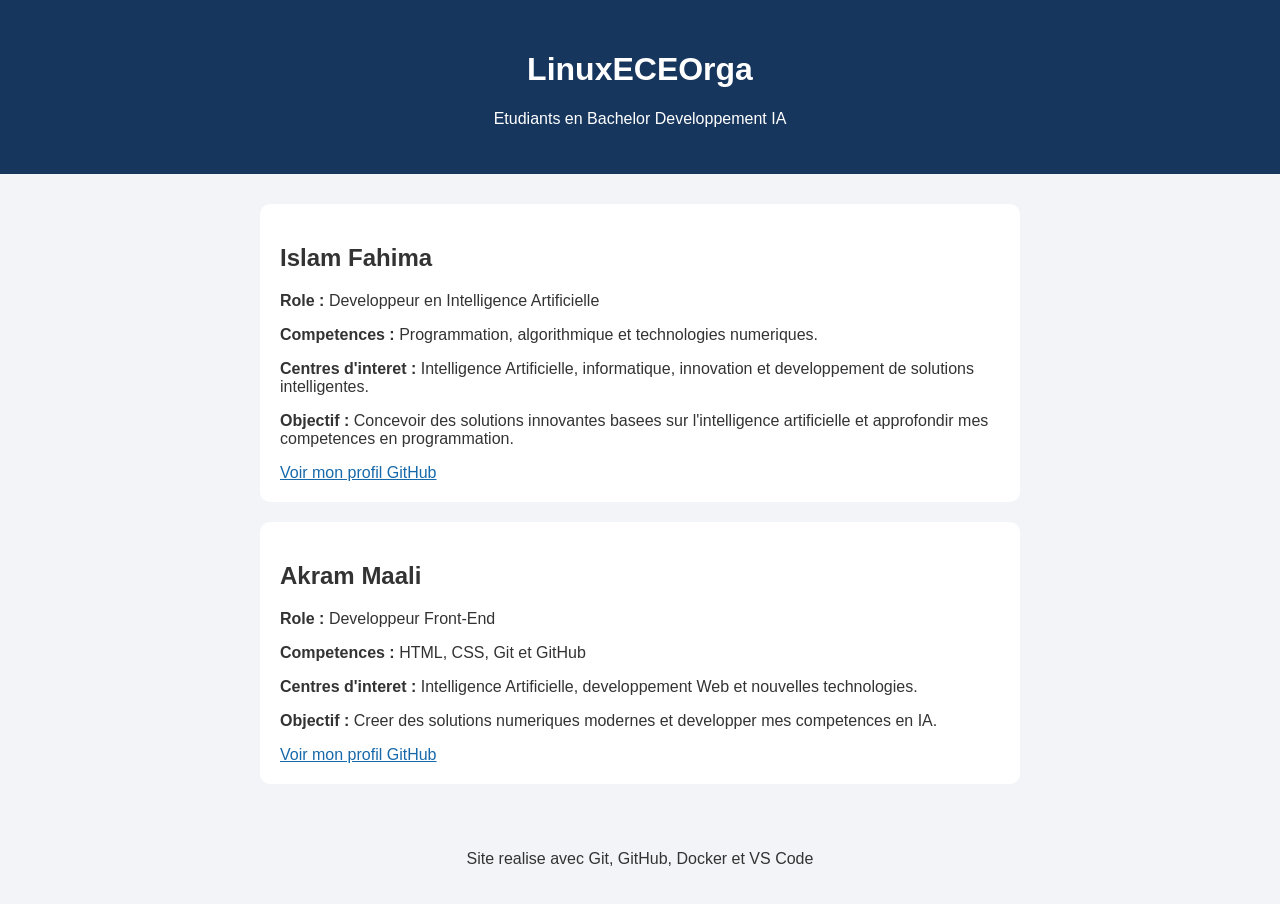
<file: site/index.html>
<!DOCTYPE html>
<html lang="fr">
<head>
  <meta charset="UTF-8">
  <meta name="viewport" content="width=device-width, initial-scale=1.0">
  <title>Notre equipe - Bachelor IA</title>
  <link rel="stylesheet" href="style.css">
</head>
<body>
  <header>
    <h1>LinuxECEOrga</h1>
    <p>Etudiants en Bachelor Developpement IA</p>
  </header>
  <main>
    <section class="membre">
      <h2>Islam Fahima</h2>
      <p><strong>Role :</strong> Developpeur en Intelligence Artificielle</p>
      <p><strong>Competences :</strong> Programmation, algorithmique et technologies numeriques.</p>
      <p><strong>Centres d'interet :</strong> Intelligence Artificielle, informatique, innovation et developpement de solutions intelligentes.</p>
      <p><strong>Objectif :</strong> Concevoir des solutions innovantes basees sur l'intelligence artificielle et approfondir mes competences en programmation.</p>
      <a href="https://github.com/Isl-fh" target="_blank" rel="noopener noreferrer">Voir mon profil GitHub</a>
    </section>
    <section class="membre">
      <h2>Akram Maali</h2>
      <p><strong>Role :</strong> Developpeur Front-End</p>
      <p><strong>Competences :</strong> HTML, CSS, Git et GitHub</p>
      <p><strong>Centres d'interet :</strong> Intelligence Artificielle, developpement Web et nouvelles technologies.</p>
      <p><strong>Objectif :</strong> Creer des solutions numeriques modernes et developper mes competences en IA.</p>
      <a href="https://github.com/Akrammaali15" target="_blank" rel="noopener noreferrer">Voir mon profil GitHub</a>
    </section>
  </main>
  <footer>
    <p>Site realise avec Git, GitHub, Docker et VS Code</p>
  </footer>
</body>
</html>
</file>
<file: site/style.css>
body {
  font-family: Arial, sans-serif;
  margin: 0;
  background: #f2f4f8;
  color: #333;
}
header {
  background: #17365d;
  color: white;
  text-align: center;
  padding: 30px;
}
main {
  max-width: 800px;
  margin: 30px auto;
}
.membre {
  background: white;
  padding: 20px;
  margin: 20px;
  border-radius: 10px;
}
a {
  color: #1769aa;
}
footer {
  text-align: center;
  padding: 20px;
}
</file>
